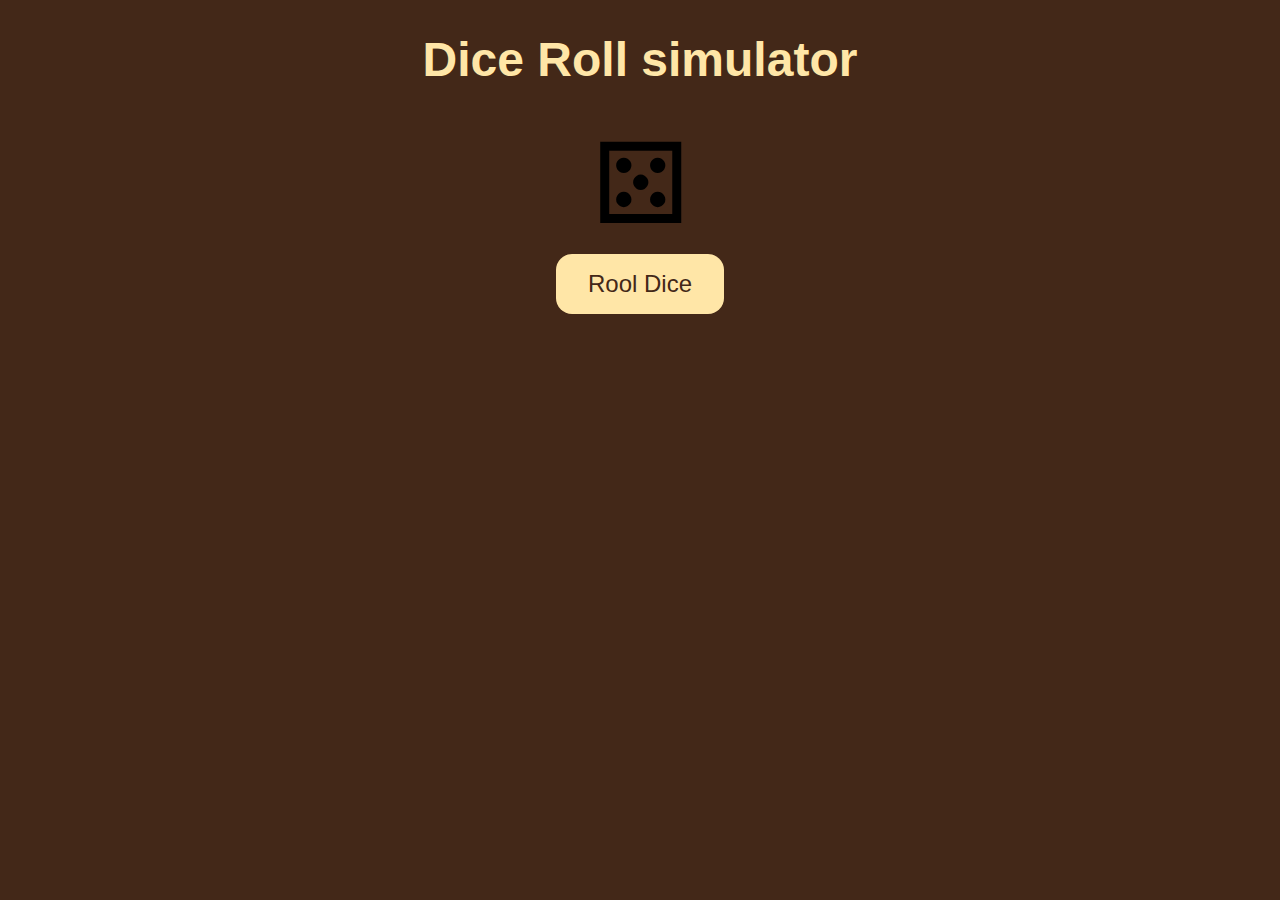
<file: Dice Roll simulator/index.html>
<!DOCTYPE html>
<html lang="en">
<head>
    <meta charset="UTF-8">
    <meta name="viewport" content="width=device-width, initial-scale=1.0">
    <title>Dice Roll simulator</title>
    <link rel="stylesheet" href="./style.css">
</head>
<body>
    <h1>Dice Roll simulator</h1>
    <div class="dice" id="dice">&#9860;</div>
    <button id="roll-button">Rool Dice</button>
    <ul id="roll-history">
        <!-- <li>Roll 1: <span>&#9856;</span></li>
        <li>Roll 2: <span>&#9860;</span></li> -->
    </ul>
    <script src="./script.js"></script>
</body>
</html>
</file>
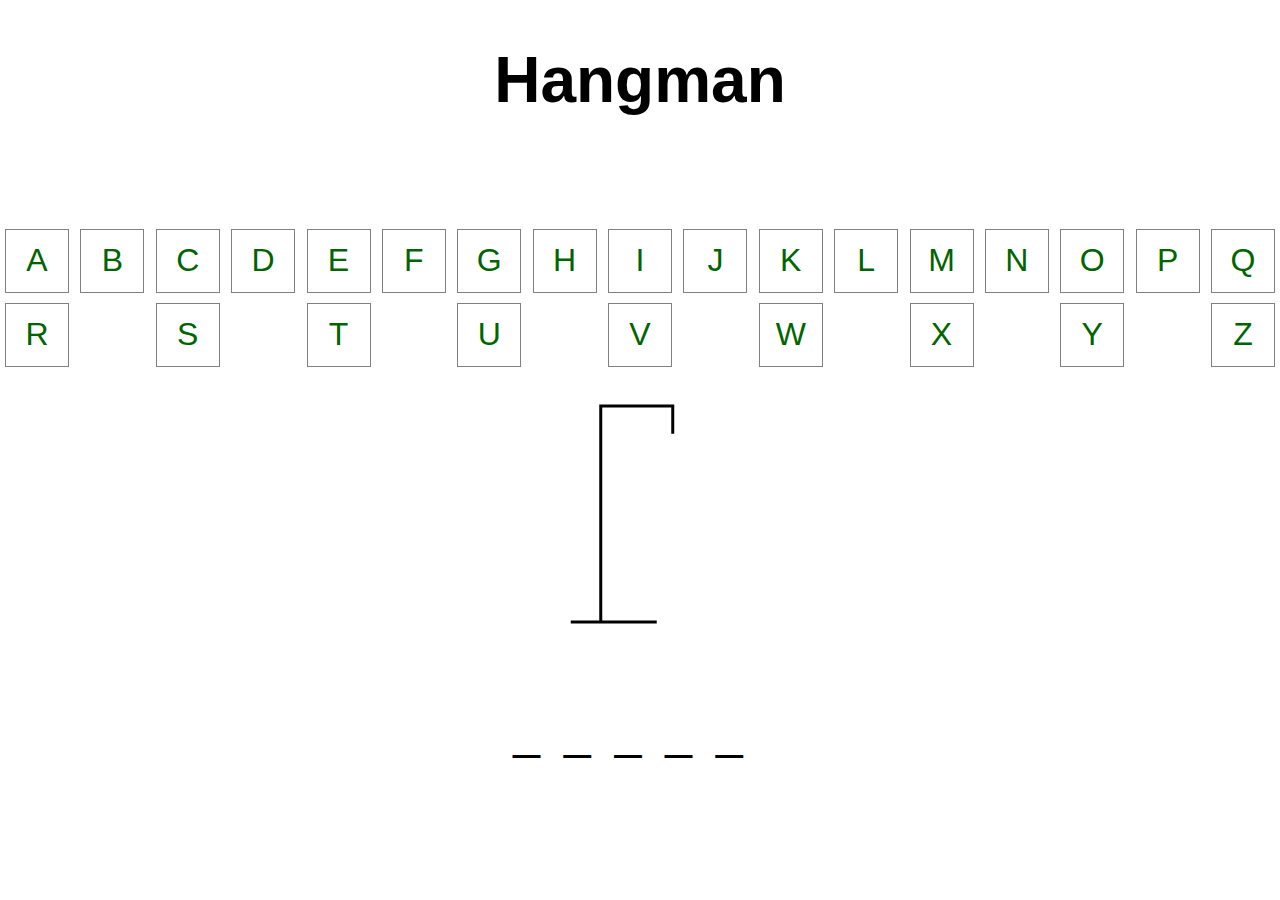
<file: Hangmab game-1/index.html>
<!DOCTYPE html>
<html lang="en">
<head>
    <meta charset="UTF-8">
    <meta name="viewport" content="width=device-width, initial-scale=1.0">
    <title>Hangmab game-1</title>
    <link rel="stylesheet" href="./style.css">
</head>
<body>
    <h1>Hangman</h1>
    <section id="letters">
        <div id="A">A</div>
        <div id="B">B</div>
        <div id="C">C</div>
        <div id="D">D</div>
        <div id="E">E</div>
        <div id="F">F</div>
        <div id="G">G</div>
        <div id="H">H</div>
        <div id="I">I</div>
        <div id="J">J</div>
        <div id="K">K</div>
        <div id="L">L</div>
        <div id="M">M</div>
        <div id="N">N</div>
        <div id="O">O</div>
        <div id="P">P</div>
        <div id="Q">Q</div>
        <div id="R">R</div>
        <div id="S">S</div>
        <div id="T">T</div>
        <div id="U">U</div>
        <div id="V">V</div>
        <div id="W">W</div>
        <div id="X">X</div>
        <div id="Y">Y</div>
        <div id="Z">Z</div>
    </section>
    <section id="image"><img src="assets/hangman0.png" alt="hangman"></section>
    <section id="clue"><p>________</p></section>
    <section id="gameover"><p>Game Over</p></section>
    <script src="./script.js"></script>
</body>
</html>
</file>
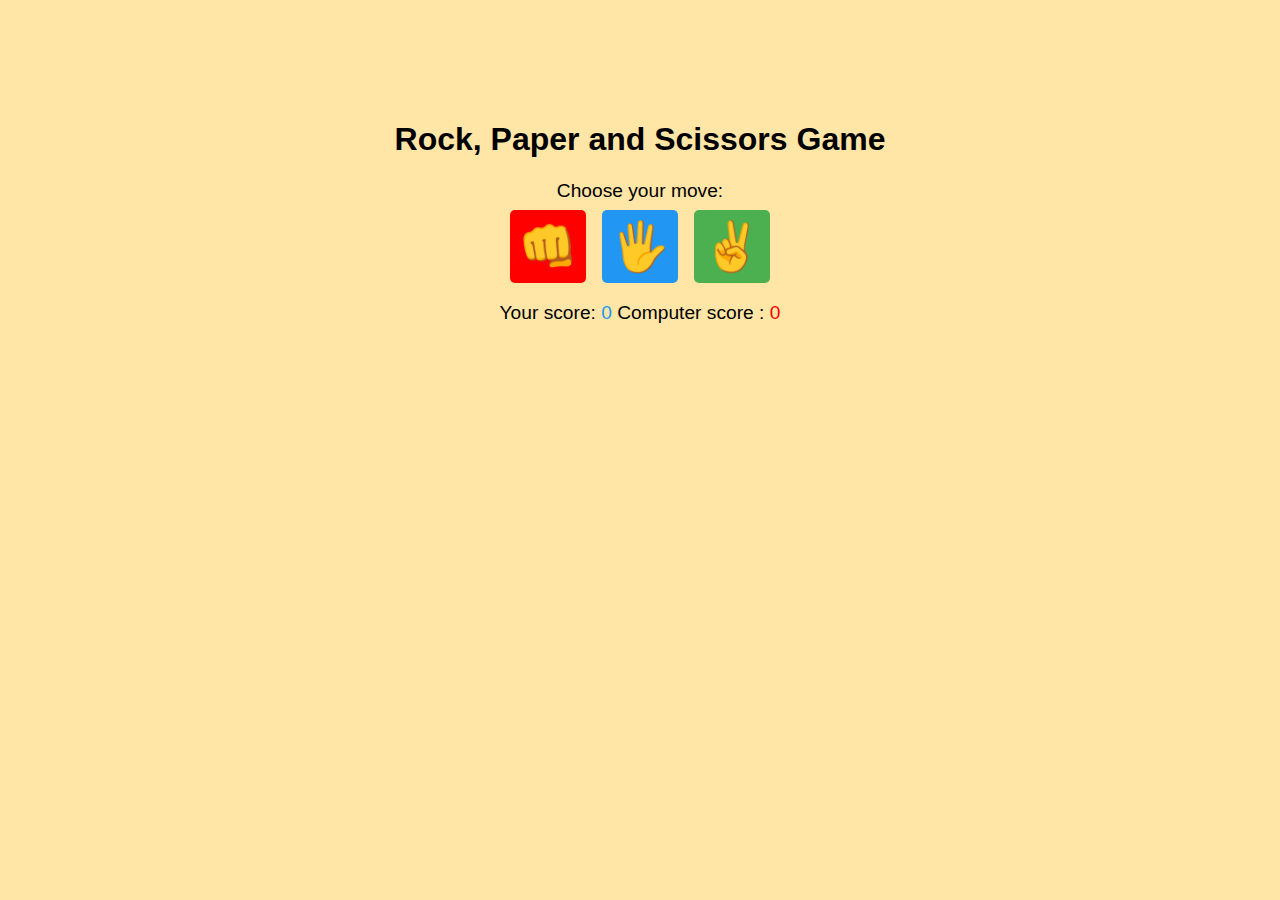
<file: Rock, paper and scissors game-2/index.html>
<!DOCTYPE html>
<html lang="en">
<head>
    <meta charset="UTF-8">
    <meta name="viewport" content="width=device-width, initial-scale=1.0">
    <title>rock, paper and scissors game-2</title>
    <link rel="stylesheet" href="./style.css">
</head>
<body>
    <h1>Rock, Paper and Scissors Game</h1>
    <p>Choose your move:</p>
    <div class="buttons">
        <button id="rock">&#x1F44A;</button>
        <button id="paper">&#x1f590;</button>
        <button id="scissors">&#x270c;</button>
    </div>
    <p id="result"></p>
    <p id="scores">Your score: <span id="user-score">0</span> Computer score : <span id="computer-score">0</span></p>
    <script src="./script.js"></script>
</body>
</html>
</file>
<file: Dice Roll simulator/style.css>
body{
    font-family: "Open Sans", sans-serif;
    text-align: center;
    background-color: #432818;
    margin: 0;}
h1{
    font-size: 3rem;
    color: #ffe6a7;
    margin-top: 2rem;}
.dice{
    font-size: 7rem;
    margin: 5px;
    animation-duration: 1s;
    animation-fill-mode: forwards;}
.roll-animation{
    animation-name: roll;}
@keyframes roll{
    0%{
        transform: rotateY(0deg) rotateX(0deg);
    }
    100%{
        transform: rotateY(720deg) rotateX(720deg);
    }
}
button{
    background-color: #ffe6a7;
    color: #432818;
    font-size: 1.5rem;
    padding: 1rem 2rem;
    border: none;
    border-radius: 1rem;
    cursor: pointer;
    transition: background-color .3s ease;}
button:hover{background-color: #bb9457;}
ul{
    list-style: none;
    padding: 0;
    max-width: 600px;
    margin: 2rem auto;}
li{
    font-size: 1.5rem;
    padding: .5rem;
    margin: .5rem;
    background-color: #ffe6a7;
    border-radius: .5rem;
    box-shadow: 0 2px 2px rgba(0, 0, 0, .3);
    display: flex;
    justify-content: space-between;
    align-items: center;}
li span{
    font-size: 3rem;
    margin-right: 1rem;}
</file>
<file: Hangmab game-1/style.css>
* {
    box-sizing: border-box;
}
 
html {
    height: 100%;
    margin: 0;
 }
 
body {
    margin: 0;
    display: grid;
    grid-template-rows: 6em auto 300px 6rem 2rem;
    align-content: flex-start;
    height: 100%;
    text-align: center;
    font-size: 2rem;
    font-family: Helvetica, Arial, sans-serif;
}
 
h1 {
    text-align: center;
}
 
#letters {
    display: flex;
    flex-wrap: wrap;
    justify-content: space-between;
    margin: 1em 0;
    font-family: 'Comic Sans MS', sans-serif;
}
 
#letters div {
    margin: 5px;
    padding-top: 0.5em;
    border: 1px solid gray;
    color: darkgreen;
    width: 2em;
    height: 2em;
    line-height: 0.9;
    overflow: hidden;
}
 
#letters div:hover {
    background-color: palegreen;
}
 
#clue p {
    margin: 0;
    font-size: 3rem;
    letter-spacing: 0.5em;
    font-family: 'Comic Sans MS', sans-serif;
}
 
#letters div.used {
    background-color: lightgray;
    opacity: 0.5;
}
 
section#image {
    text-align: center;
}
 
 
section#gameover p {
    text-align: center;
    font-size: 1rem;
    display: none;
}
</file>
<file: Rock, paper and scissors game-2/style.css>
body{
    background-color: #ffe6a7;
    font-family: Arial, Helvetica, sans-serif;
    margin: 0;
    padding: 0;}
h1{
    font-size: 2rem;
    text-align: center;
    padding-top: 100px;}
p{
    font-size: 1.2rem;
    text-align: center;
    margin-bottom: .5rem;}
.buttons{
    display: flex;
    justify-content: center;}
button{
    border-radius: 5px;
    border: none;
    font-size: 3rem;
    margin: 0 0.5rem;
    padding: 0.5rem;
    cursor: pointer;
    transition: all .3s ease-in-out;}
button:hover{
    opacity: 0.7;}
#rock{
    background-color: #ff0000;}
#paper{
    background-color: #2196f3;}
#scissors{
    background-color: #4caf50;}
#user-score{
    color: rgb(33, 150, 243);}
#computer-score{
    color: #ff0000;}
</file>
